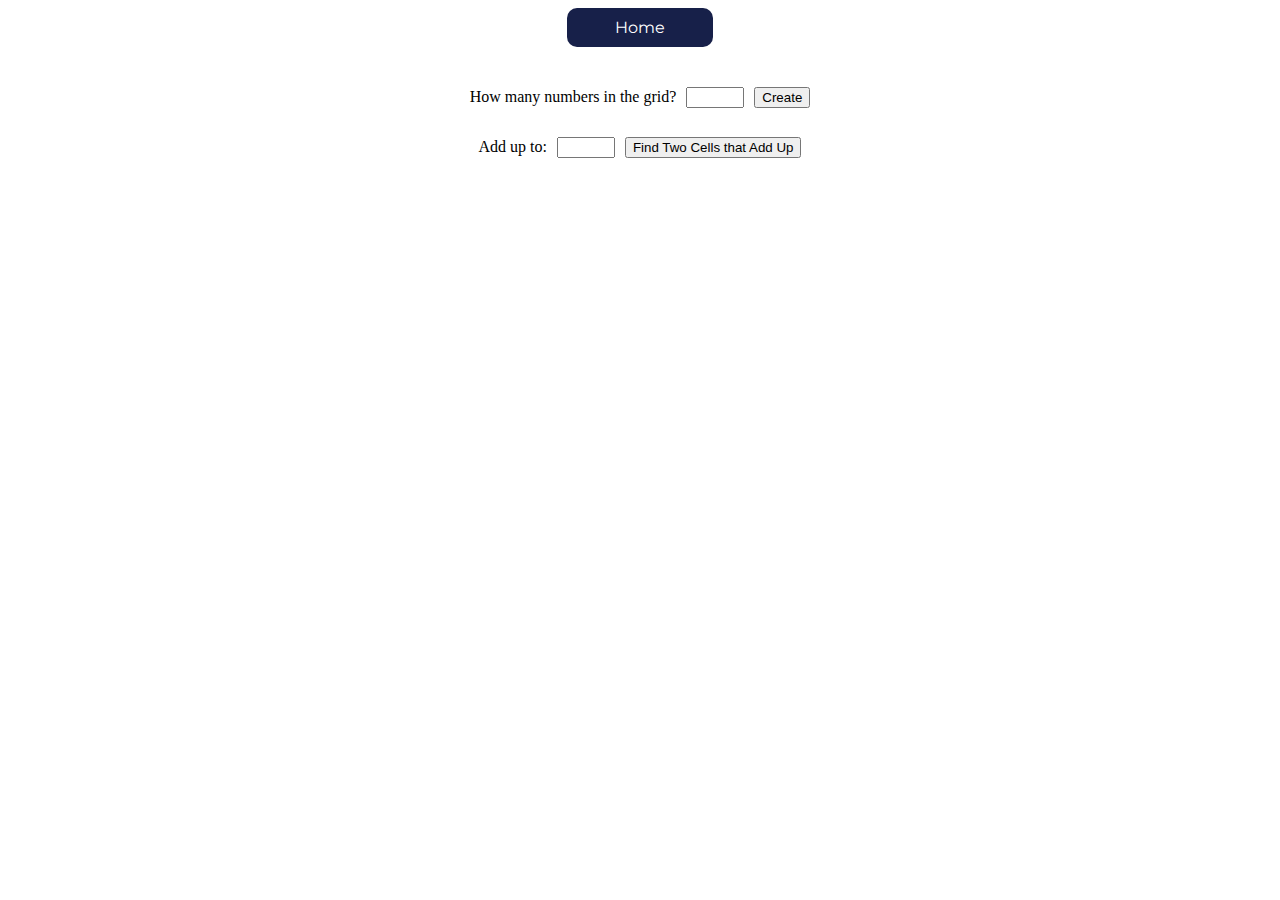
<file: addUpTo/index.html>
<!DOCTYPE html>
<html lang="en">

<head>
    <meta charset="UTF-8">
    <meta name="viewport" content="width=device-width, initial-scale=1.0">
    <link rel="stylesheet" href="../common.css">
    <link rel="stylesheet" href="style.css">
    <title>Numbers::Add Up To</title>
</head>

<body>

    <div id="controls" class="controls_div"></div>

    <div id="add_up_controls" class="controls_div"></div>

    <div id="numbers" class="numbers_div"></div>

    <script src="../common.js"></script>
    <script src="index.js"></script>
</body>

</html>
</file>
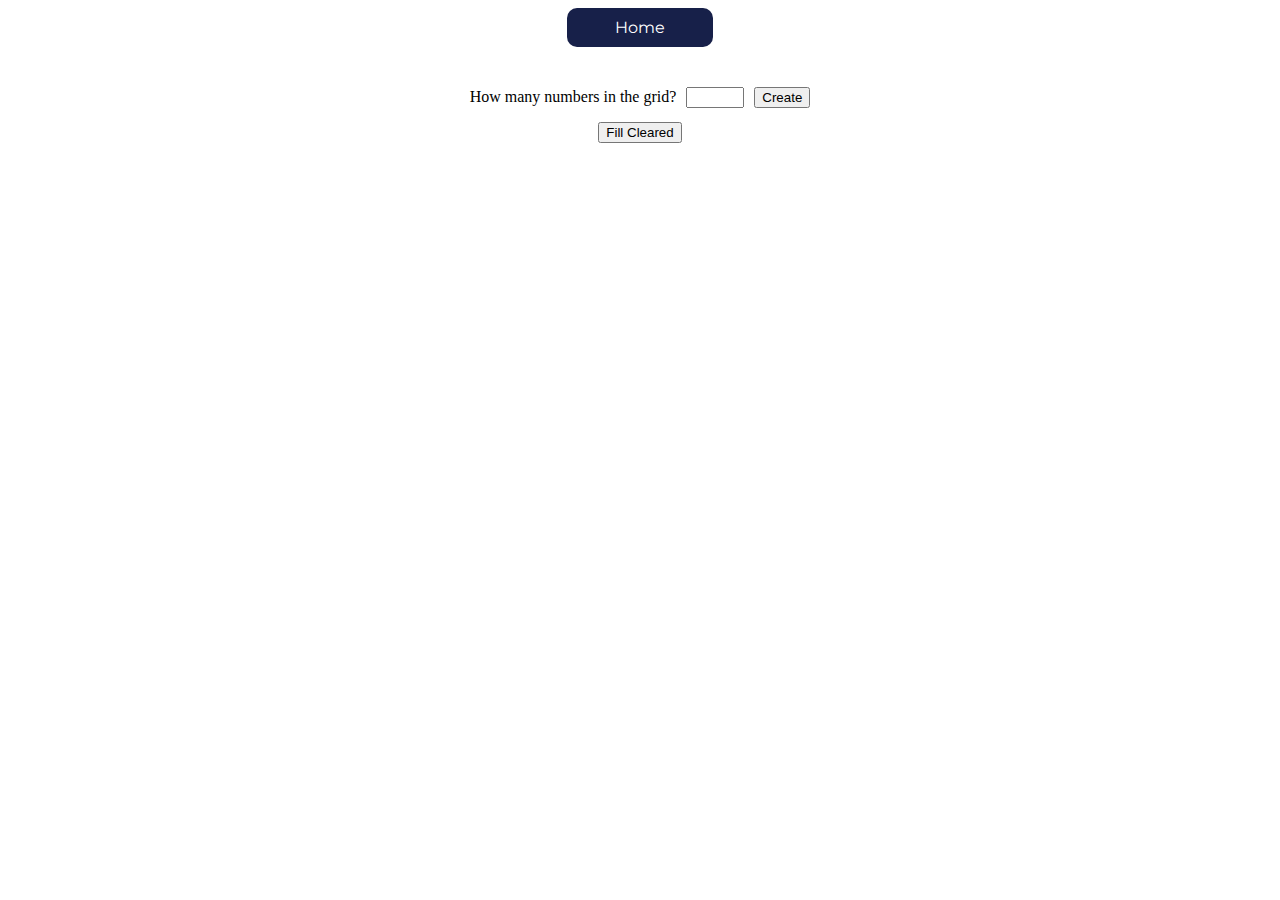
<file: clear/index.html>
<!DOCTYPE html>
<html lang="en">

<head>
    <meta charset="UTF-8">
    <meta name="viewport" content="width=device-width, initial-scale=1.0">
    <link rel="stylesheet" href="../common.css">
    <link rel="stylesheet" href="style.css">
    <title>Numbers::Clear</title>
</head>

<body>

    <div id="controls" class="controls_div"></div>

    <div id="clear_controls" class="controls_div"></div>

    <div id="numbers" class="numbers_div"></div>

    <script src="../common.js"></script>
    <script src="index.js"></script>
</body>

</html>
</file>
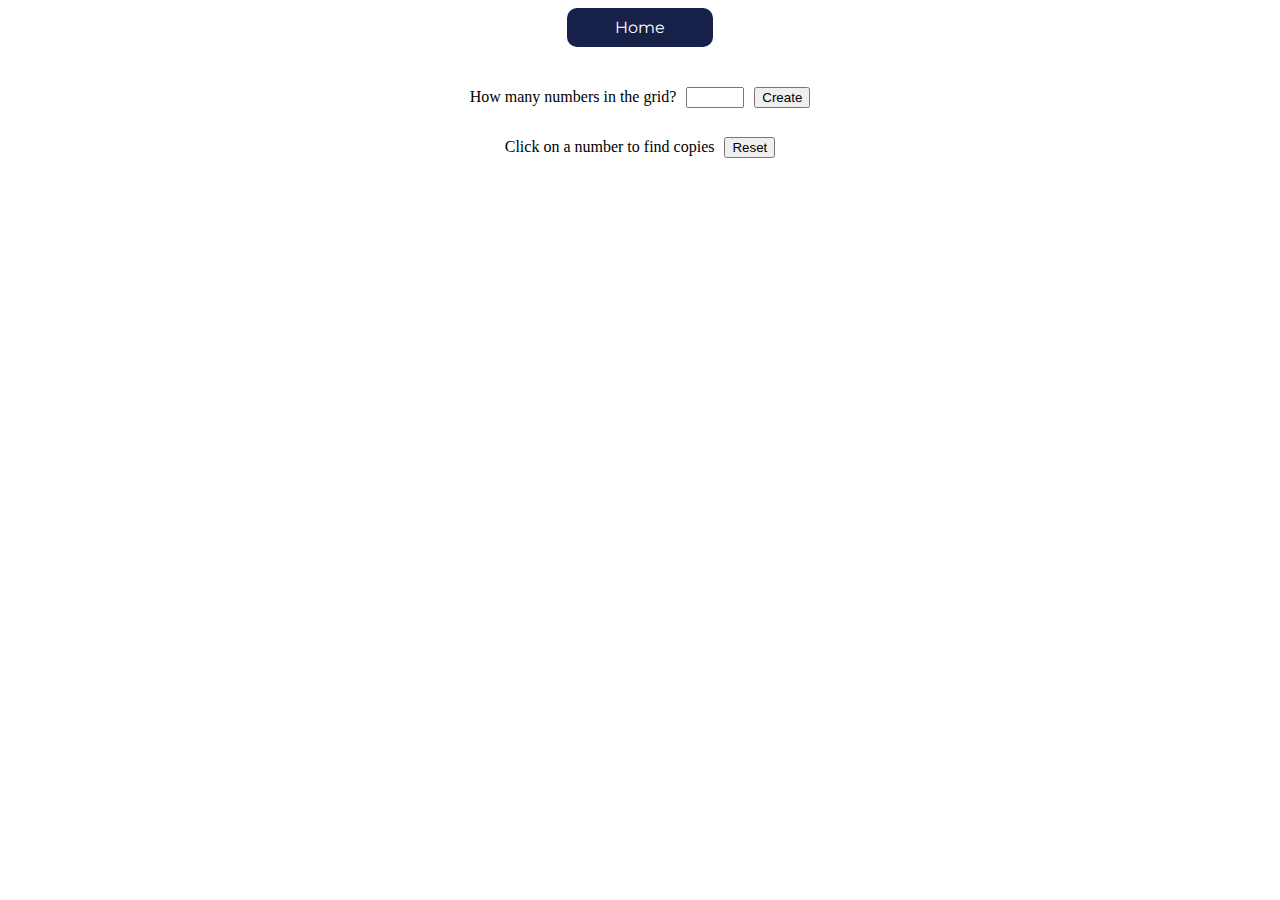
<file: findSame/index.html>
<!DOCTYPE html>
<html lang="en">

<head>
    <meta charset="UTF-8">
    <meta name="viewport" content="width=device-width, initial-scale=1.0">
    <link rel="stylesheet" href="../common.css">
    <link rel="stylesheet" href="style.css">
    <title>Numbers::Find Same</title>
</head>

<body>

    <div id="controls" class="controls_div"></div>

    <div id="same_controls" class="controls_div"></div>

    <div id="numbers" class="numbers_div"></div>

    <script src="../common.js"></script>
    <script src="index.js"></script>
</body>

</html>
</file>
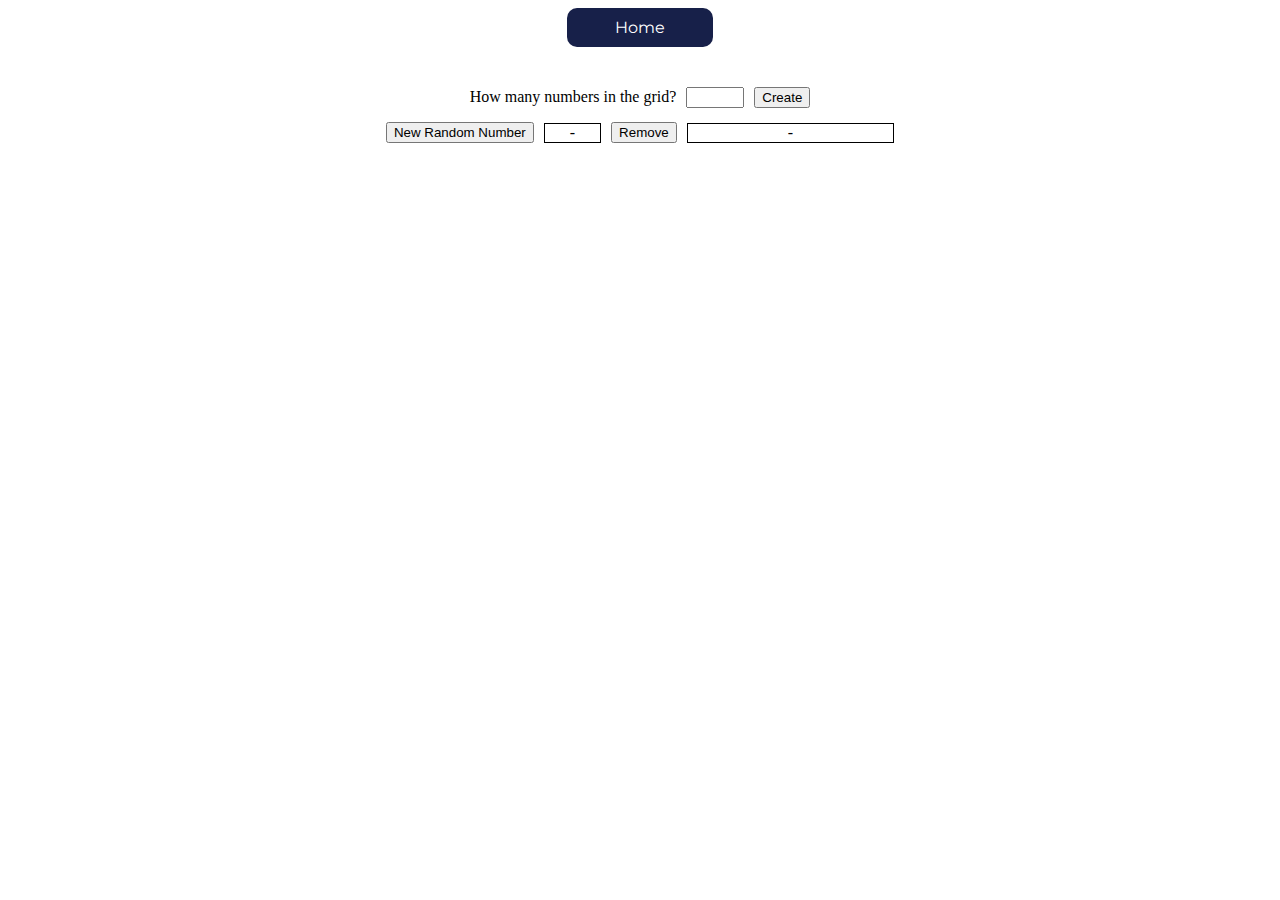
<file: remove/index.html>
<!DOCTYPE html>
<html lang="en">

<head>
    <meta charset="UTF-8">
    <meta name="viewport" content="width=device-width, initial-scale=1.0">
    <link rel="stylesheet" href="../common.css">
    <link rel="stylesheet" href="style.css">
    <title>Numbers::Remove</title>
</head>

<body>

    <div id="controls" class="controls_div"></div>

    <div id="remove_controls" class="controls_div"></div>

    <div id="numbers" class="numbers_div"></div>

    <script src="../common.js"></script>
    <script src="index.js"></script>
</body>

</html>
</file>
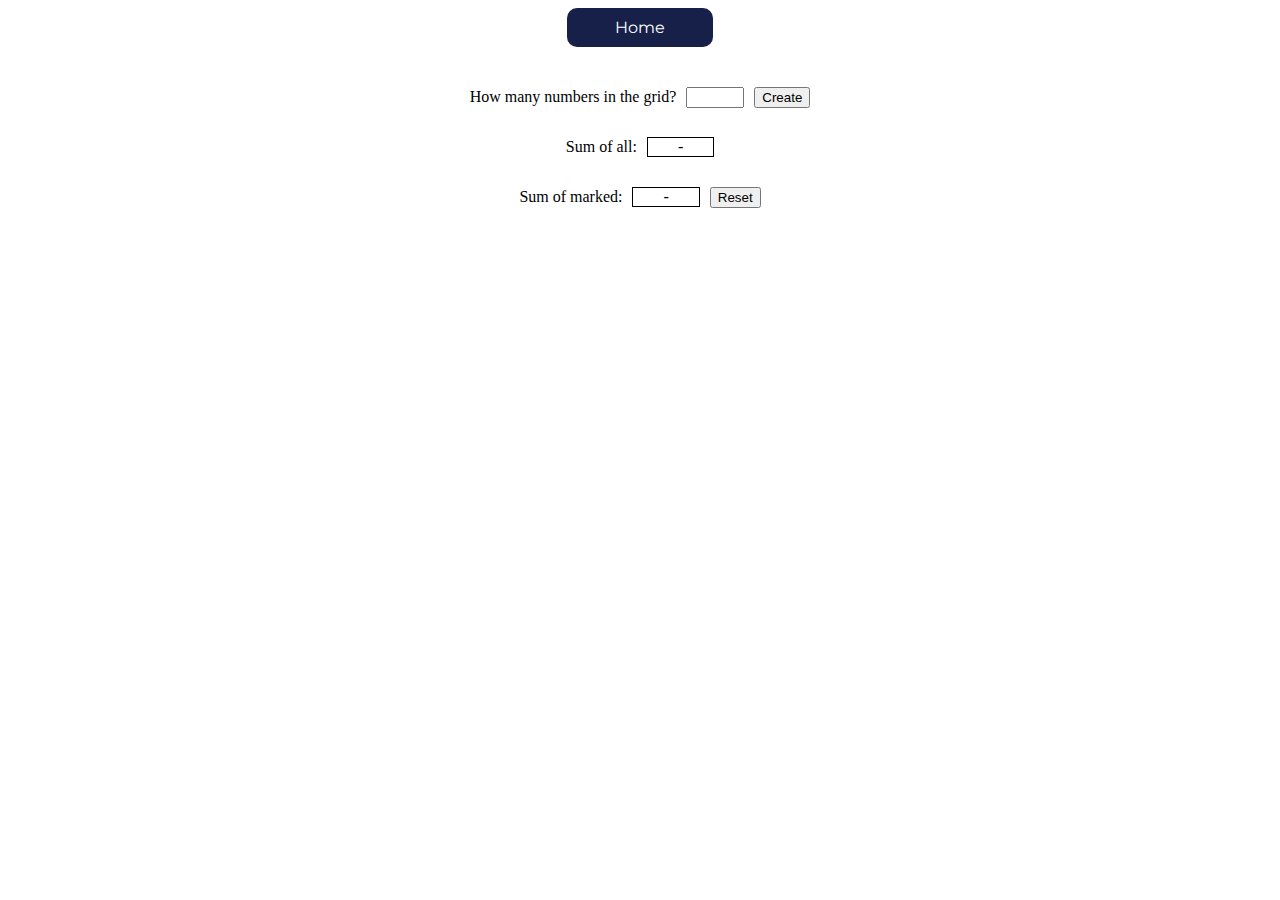
<file: sum/index.html>
<!DOCTYPE html>
<html lang="en">

<head>
    <meta charset="UTF-8">
    <meta name="viewport" content="width=device-width, initial-scale=1.0">
    <link rel="stylesheet" href="../common.css">
    <link rel="stylesheet" href="style.css">
    <title>Numbers::Sum</title>
</head>

<body>

    <div id="controls" class="controls_div"></div>

    <div id="sum_all_controls" class="controls_div"></div>

    <div id="sum_marked_controls" class="controls_div"></div>

    <div id="numbers" class="numbers_div"></div>

    <script src="../common.js"></script>
    <script src="index.js"></script>
</body>

</html>
</file>
<file: common.css>
@font-face {
    font-family: Montserrat;
    src: url(Montserrat-VariableFont_wght.ttf);
}

.menu {
    font-family: Montserrat;
    display: flex;
    justify-content: center;
    gap: 10px;
    padding-bottom: 25px;
}

.menu a {
    text-decoration: none;
    background-color: #172049;
    color: #ffffff;
    padding: 10px;
    border-radius: 10px;
    flex-basis: 10%;
    text-align: center;
}

.menu a:hover,
.menu a.external_link {
    background-color: #5e81ff;
}

.menu a.external_link:hover {
    color: #333333;
}

.controls_div {
    display: flex;
    gap: 10px;
    justify-content: center;
    align-items: center;
}

input {
    text-align: center;
}

.numbers_div {
    display: grid;
    gap: 10px;
    grid-template-columns: repeat(19, 1fr);
}

.numbers_default {
    background-color: lightgray;
    text-align: center;
    padding: 10px;
    border-radius: 10px;
}
</file>
<file: addUpTo/style.css>
.green {
    background-color: lightgreen;
}
</file>
<file: clear/style.css>
#clear_controls {
    margin-bottom: 20px;
}

.numbers_default:hover {
    background-color: aqua;
    cursor: pointer;
}

.clicked {
    background-color: red;
}

.clicked:hover {
    background-color: orange;
    cursor: pointer;
}
</file>
<file: findSame/style.css>
.same_number {
    background-color: lightgreen;
}
</file>
<file: remove/style.css>
#remove_controls {
    margin-bottom: 20px;
}

#remove_controls div {
    border: 1px solid black;
}

.number_display {
    padding-left: 25px;
    padding-right: 25px;
}

.remove_display {
    padding-left: 100px;
    padding-right: 100px;
}

.orange {
    background-color: orange;
}

.red {
    background-color: red;
}

.numbers_default:hover {
    background-color: beige;
    cursor: pointer;
}
</file>
<file: sum/style.css>
#sum_all_controls div,
#sum_marked_controls div {
    border: 1px solid black;
    padding: 0px 30px;
}

.marked {
    background-color: lightgreen;
}
</file>
